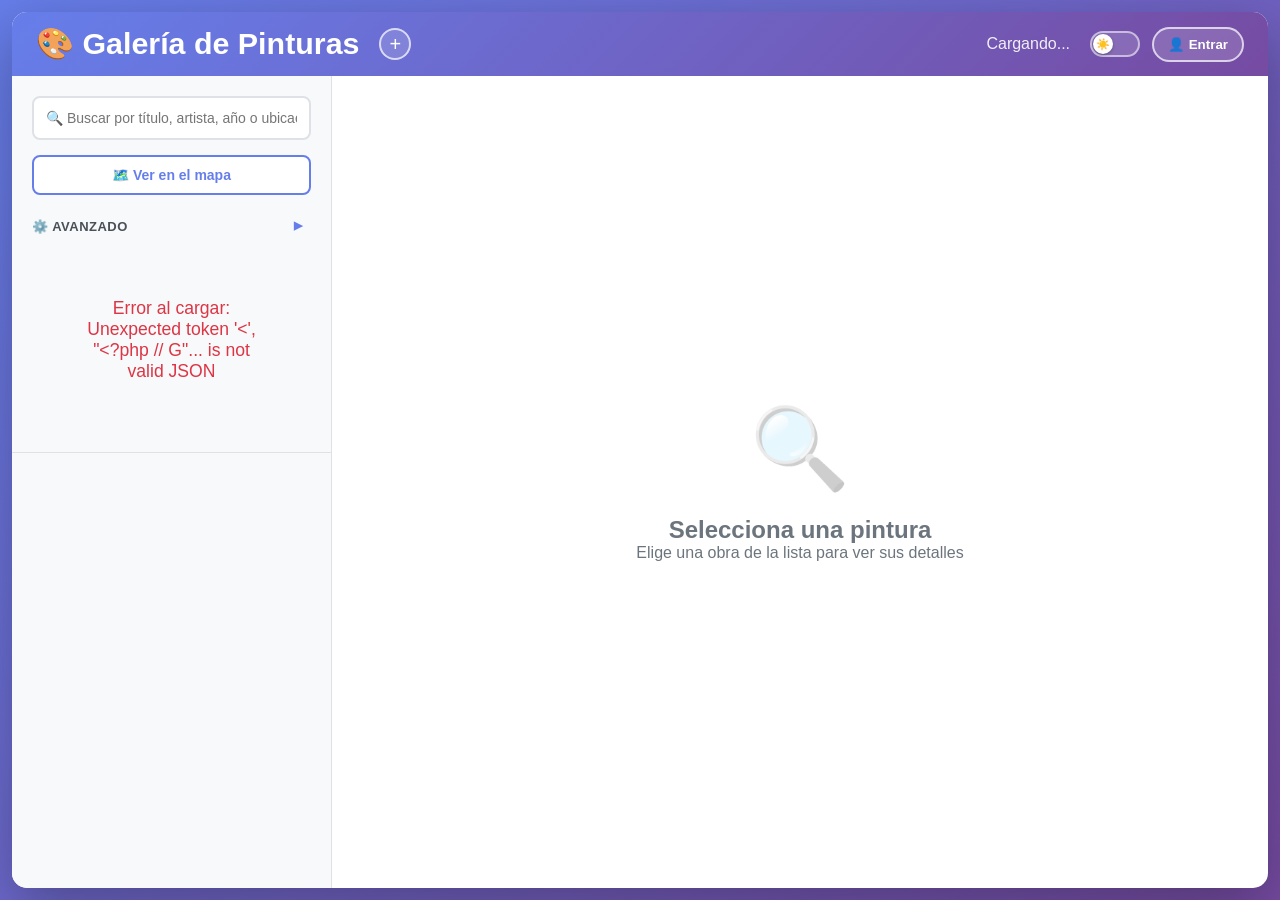
<file: index.html>
<!DOCTYPE html>
<html lang="es">
<head>
    <meta charset="UTF-8">
    <script src="js/theme-init.js"></script>
    <meta name="viewport" content="width=device-width, initial-scale=1.0">
    <title>Galería de Pinturas</title>
    <link rel="icon" href="data:image/svg+xml,<svg xmlns=%22http://www.w3.org/2000/svg%22 viewBox=%220 0 100 100%22><text y=%22.9em%22 font-size=%2290%22>🎨</text></svg>">
    <link rel="stylesheet" href="css/app.css">
</head>
<body>
    <div class="container">
        <header>
            <h1>🎨 Galería de Pinturas</h1>
            <div class="collection-bar">
                <button class="collection-add" id="collectionAdd" onclick="createCollection()" data-tip="Crear colección" aria-label="Crear colección">+</button>
                <select id="collectionSelect" class="collection-select" onchange="setActiveCollection(this.value)" aria-label="Colección" hidden></select>
                <button class="collection-manage" id="collectionManage" onclick="openCollectionModal('manage')" title="Renombrar, compartir o borrar la colección" aria-label="Gestionar colección" hidden>⚙️</button>
            </div>
            <div class="stats">
                <span id="totalCount">Cargando...</span>
            </div>
            <div class="header-actions">
                <button class="theme-toggle" id="themeToggle" onclick="toggleTheme()" title="Cambiar entre modo claro y oscuro" aria-label="Modo oscuro"></button>
                <div class="account-area" id="accountArea"></div>
            </div>
        </header>

        <div class="main-content">
            <aside class="sidebar">
                <div class="search-box">
                    <input type="text" id="searchInput" placeholder="🔍 Buscar por título, artista, año o ubicación...">
                    <button class="map-btn" onclick="openMap()">🗺️ Ver en el mapa</button>
                    

                    <div class="advanced-filters-header" onclick="toggleFilters()">
                        <span class="advanced-filters-title">⚙️ Avanzado</span>
                        <button class="collapse-btn collapsed">▼</button>
                    </div>
                    
                    <div class="advanced-filters collapsed" id="advancedFilters">
                        <div class="filter-group upload-only">
                            <label class="filter-label">⏳ Revisión</label>
                            <div class="orientation-filters">
                                <button class="orientation-btn active" data-review="all">Todas</button>
                                <button class="orientation-btn" data-review="pending">Pendientes</button>
                                <button class="orientation-btn" data-review="ready">Revisadas</button>
                            </div>
                        </div>

                        <div class="filter-group">
                            <label class="filter-label">🏛️ Época</label>
                            <select id="periodFilter" class="sort-select"><option value="all">Todas</option></select>
                        </div>

                        <div class="filter-group">
                            <label class="filter-label">🎭 Temática</label>
                            <select id="themeFilter" class="sort-select"><option value="all">Todas</option></select>
                        </div>

                        <div class="filter-group auth-only">
                            <label class="filter-label">❤️ Favoritos</label>
                            <div class="orientation-filters">
                                <button class="orientation-btn active" data-favorite="all">Todas</button>
                                <button class="orientation-btn" data-favorite="true">Sí</button>
                                <button class="orientation-btn" data-favorite="false">No</button>
                            </div>
                        </div>

                        <div class="filter-group auth-only">
                            <label class="filter-label">👁️ Visto en Vivo</label>
                            <div class="orientation-filters">
                                <button class="orientation-btn active" data-seen-live="all">Todas</button>
                                <button class="orientation-btn" data-seen-live="true">Sí</button>
                                <button class="orientation-btn" data-seen-live="false">No</button>
                            </div>
                        </div>
                        
                        <div class="filter-group">
                            <label class="filter-label">📅 Período</label>
                            <div class="year-range">
                                <input type="number" id="yearFrom" placeholder="Desde" min="1000" max="2100">
                                <span class="year-separator">-</span>
                                <input type="number" id="yearTo" placeholder="Hasta" min="1000" max="2100">
                            </div>
                        </div>
                        
                        <div class="filter-group">
                            <label class="filter-label">🔍 Orientación</label>
                            <div class="orientation-filters">
                                <button class="orientation-btn active" data-orientation="all">Todas</button>
                                <button class="orientation-btn" data-orientation="landscape">Horizontal</button>
                                <button class="orientation-btn" data-orientation="portrait">Vertical</button>
                            </div>
                        </div>
                        
                        <div class="filter-group">
                            <label class="filter-label">✔️ Confirmación</label>
                            <div class="orientation-filters">
                                <button class="orientation-btn active" data-confirmed="all">Todas</button>
                                <button class="orientation-btn" data-confirmed="true">Sí</button>
                                <button class="orientation-btn" data-confirmed="false">No</button>
                            </div>
                        </div>
                        
                        
                        <div class="filter-group">
                            <label class="filter-label">🔍 Confianza</label>
                            <div class="confidence-slider-container">
                                <div class="range-slider">
                                    <div class="range-slider-track" id="sliderTrack"></div>
                                    <input type="range" id="confidenceMin" min="0" max="100" value="0" step="1">
                                    <input type="range" id="confidenceMax" min="0" max="100" value="100" step="1">
                                </div>
                                <div class="confidence-values">
                                    <span id="confidenceMinValue">0%</span>
                                    <span id="confidenceMaxValue">100%</span>
                                </div>
                            </div>
                        </div>
                        <div class="filter-group">
                            <label class="filter-label">🔃 Ordenar por</label>
                            <select id="sortBy" class="sort-select">
                                <option value="none">Sin ordenar</option>
                                <option value="date-asc">Época (más antigua primero)</option>
                                <option value="date-desc">Época (más reciente primero)</option>
                                <option value="title-asc">Título (A-Z)</option>
                                <option value="title-desc">Título (Z-A)</option>
                                <option value="artist-asc">Artista (A-Z)</option>
                                <option value="artist-desc">Artista (Z-A)</option>
                                <option value="desc-yes">Con descripción primero</option>
                                <option value="desc-no">Sin descripción primero</option>
                                <option value="added-asc">Agregado (más antiguo primero)</option>
                                <option value="added-desc">Agregado (más reciente primero)</option>
                                <option value="updated-asc">Actualizado (más antiguo primero)</option>
                                <option value="updated-desc" selected>Actualizado (más reciente primero)</option>
                            </select>
                        
                        <button class="filter-reset" onclick="resetFilters()">🔍 Limpiar Filtros</button>
                    </div>
                </div>
                <ul class="painting-list" id="paintingList">
                    <li class="loading">Cargando pinturas...</li>
                </ul>
            </aside>

            <main class="detail-view" id="detailView">
                <button class="close-button" id="closeButton" onclick="closeDetail()">&times;</button>
                <div class="empty-state">
                    <div class="empty-state-icon">🔍</div>
                    <h2>Selecciona una pintura</h2>
                    <p>Elige una obra de la lista para ver sus detalles</p>
                </div>
            </main>
        </div>
    </div>

    <div class="viewer" id="viewer" role="dialog" aria-modal="true" aria-hidden="true" aria-label="Visor del cuadro">
        <div class="viewer-stage" id="viewerStage">
            <img id="viewerImage" alt="" draggable="false">
            <div class="viewer-peek" id="viewerPeekPrev" aria-hidden="true"><img alt="" draggable="false"><div class="viewer-peek-caption"></div></div>
            <div class="viewer-peek" id="viewerPeekNext" aria-hidden="true"><img alt="" draggable="false"><div class="viewer-peek-caption"></div></div>
            <div class="viewer-lens" id="viewerLens"></div>
            <div class="viewer-hint" id="viewerHint"></div>
            <button class="viewer-nav prev" onclick="viewerStep(-1)" aria-label="Anterior">&#8249;</button>
            <button class="viewer-nav next" onclick="viewerStep(1)" aria-label="Siguiente">&#8250;</button>
        </div>
        <aside class="viewer-panel" id="viewerPanel"></aside>
        <button class="viewer-close" onclick="closeViewer()" aria-label="Cerrar">&times;</button>
    </div>

    <div class="map-view" id="mapView" role="dialog" aria-modal="true" aria-labelledby="mapTitle">
        <div class="map-header">
            <div style="flex: 1;">
                <h2 id="mapTitle">🗺️ Mapa de la colección</h2>
                <div class="map-subtitle" id="mapSubtitle"></div>
            </div>
            <button class="map-close" onclick="closeMap()" aria-label="Cerrar mapa">&times;</button>
        </div>
        <div id="mapCanvas"></div>
        <div class="map-footer" id="mapFooter"></div>
    </div>

    <button class="fab-add" id="addButton" onclick="openUpload()" title="Añadir cuadros" aria-label="Añadir cuadros">+<span class="fab-badge" id="uploadBadge"></span></button>

    <div class="modal" id="uploadModal" role="dialog" aria-modal="true" aria-labelledby="uploadTitle">
        <div class="modal-card">
            <button class="modal-close" onclick="closeUpload()" aria-label="Cerrar">&times;</button>
            <h2 id="uploadTitle">➕ Añadir cuadros</h2>
            <div class="dropzone" id="dropzone" tabindex="0" role="button">
                <div class="dropzone-icon">🖼️</div>
                <strong>Arrastra aquí las imágenes</strong><br>
                o pulsa para seleccionarlas
            </div>
            <input type="file" id="fileInput" accept="image/*" multiple hidden>
            <ul class="upload-list" id="uploadList"></ul>
        </div>
    </div>

    <div class="modal" id="authModal" role="dialog" aria-modal="true" aria-labelledby="authTitle">
        <div class="modal-card" style="width: min(400px, 100%);">
            <button class="modal-close" onclick="closeAuth()" aria-label="Cerrar">&times;</button>
            <h2 id="authTitle"></h2>
            <form class="auth-form" id="authForm" autocomplete="on">
                <input type="text" id="authUsername" name="username" placeholder="Usuario" autocomplete="username" autocapitalize="none" spellcheck="false">
                <input type="password" id="authCurrentPassword" placeholder="Contraseña actual" autocomplete="current-password">
                <input type="password" id="authPassword" name="password" placeholder="Contraseña" autocomplete="current-password">
                <input type="password" id="authPassword2" placeholder="Repite la contraseña" autocomplete="new-password">
                <div class="auth-error" id="authError"></div>
                <button type="submit" id="authSubmit"></button>
                <div class="auth-switch" id="authSwitch"></div>
            </form>
        </div>
    </div>

    <div class="modal" id="editModal" role="dialog" aria-modal="true" aria-labelledby="editTitle">
        <div class="modal-card edit-card">
            <div class="edit-head">
                <button class="modal-close" onclick="closeEdit()" aria-label="Cerrar">&times;</button>
                <h2 id="editTitle">✏️ Editar cuadro</h2>
                <div class="edit-main-tabs" role="tablist">
                    <button type="button" class="edit-main-tab" data-pane="general" role="tab" onclick="showEditPane('general')"><span class="tab-icon">📝</span> General</button>
                    <button type="button" class="edit-main-tab" data-pane="image" role="tab" onclick="showEditPane('image')"><span class="tab-icon">🖼️</span> Imagen</button>
                    <button type="button" class="edit-main-tab" data-pane="description" role="tab" onclick="showEditPane('description')"><span class="tab-icon">📋</span> Descripción</button>
                    <button type="button" class="edit-main-tab" data-pane="advanced" role="tab" onclick="showEditPane('advanced')"><span class="tab-icon">⚙️</span> Avanzado</button>
                </div>
            </div>

            <form class="edit-body" id="editForm" novalidate>
                <div class="edit-pane auth-form" data-pane="general" role="tabpanel">
                    <label class="edit-field"><span>Título</span><input type="text" id="editFieldTitle" maxlength="300"></label>
                    <label class="edit-field"><span>Título original</span><input type="text" id="editFieldOriginalTitle" maxlength="300"></label>
                    <div class="edit-row">
                        <label class="edit-field"><span>Artista</span><input type="text" id="editFieldArtist" maxlength="200"></label>
                        <label class="edit-field"><span>Año</span><input type="text" id="editFieldYear" maxlength="20"></label>
                    </div>
                    <label class="edit-field"><span>Ubicación (museo, ciudad)</span><input type="text" id="editFieldLocation" maxlength="300" placeholder="p. ej. National Gallery of Armenia, Yerevan"></label>
                    <div id="editTags" class="edit-tags"></div>
                </div>

                <div class="edit-pane auth-form" data-pane="image" role="tabpanel" hidden>
                    <div class="edit-status" id="editImageCurrent"></div>
                    <div class="dropzone dropzone-compact" id="editImageDrop" tabindex="0" role="button" aria-label="Elegir la nueva imagen">
                        <strong>Arrastra aquí la nueva imagen</strong><br>
                        o pulsa para seleccionarla
                    </div>
                    <input type="file" id="editImageFile" accept="image/*" hidden>
                    <div class="edit-image-preview" id="editImagePreview"></div>
                    <div class="edit-status" id="editImageStatus"></div>
                </div>

                <div class="edit-pane" data-pane="description" role="tabpanel" hidden>
                    <div class="edit-tabs" role="tablist">
                        <button type="button" class="edit-tab" data-tab="versions" role="tab" onclick="showEditTab('versions')">📚 Versiones</button>
                        <button type="button" class="edit-tab" data-tab="own" role="tab" onclick="showEditTab('own')">📝 Escribir una nueva</button>
                        <button type="button" class="edit-tab" data-tab="ai" role="tab" onclick="showEditTab('ai')">🤖 Pedir a una IA</button>
                    </div>
                    <div class="edit-tab-panel" data-panel="versions">
                        <div class="edit-versions" id="editVersions">
                            <select id="editVersionSelect" onchange="showEditVersion()"></select>
                            <div class="edit-version" id="editVersionBox">
                                <div class="edit-version-head" id="editVersionHead"></div>
                                <textarea id="editVersionText" rows="10" maxlength="50000"></textarea>
                                <div class="edit-version-actions">
                                    <span class="edit-status" id="editVersionNote"></span>
                                    <button type="button" class="btn-small danger-outline" id="editVersionDelete" onclick="toggleDeleteVersion()">🗑️ Borrar versión</button>
                                </div>
                            </div>
                            <p class="edit-status" id="editVersionsEmpty">Este cuadro todavía no tiene descripciones.</p>
                        </div>
                    </div>
                    <div class="edit-tab-panel auth-form" data-panel="own" hidden>
                        <textarea id="editDescText" rows="10" maxlength="20000" placeholder="Se añadirá al guardar como versión más reciente; las anteriores se conservan."></textarea>
                    </div>
                    <div class="edit-tab-panel auth-form" data-panel="ai" hidden>
                        <select id="editAiProvider"></select>
                        <input type="text" id="editAiStyle" maxlength="200" placeholder="Estilo">
                        <input type="number" id="editAiLength" min="100" max="20000" step="50" placeholder="Longitud máxima (caracteres)">
                        <button type="button" class="btn-primary" id="editAiSubmit" onclick="requestAiDescription()">Generar descripción</button>
                        <div class="edit-status">La IA trabaja en segundo plano y añade la descripción en cuanto termina (no hace falta pulsar «Guardar»).</div>
                        <div class="edit-status" id="editAiStatus"></div>
                    </div>
                </div>

                <div class="edit-pane" data-pane="advanced" role="tabpanel" hidden>
                    <div class="auth-form">
                        <h3 class="edit-pane-title">Estado</h3>
                        <label class="edit-check"><input type="checkbox" id="editFieldPending"> ⏳ Pendiente de revisión (solo lo ven quienes pueden subir cuadros)</label>
                        <label class="edit-check"><input type="checkbox" id="editFieldConfirmed"> ✔️ Datos confirmados (el motor no volverá a renombrarlo ni a reidentificarlo)</label>
                    </div>
                    <div class="edit-section danger-zone">
                        <h3>⚠️ Eliminar cuadro</h3>
                        <p>Se quita de la colección junto con todas sus descripciones y las marcas de visto/favorito de todos los usuarios.
                           La imagen no se borra: se guarda en la papelera del servidor (<code>data/trash/</code>) durante 30 días por si hubiera que recuperarla.
                           Se elimina al momento, sin pulsar «Guardar».</p>
                        <label class="edit-field" style="margin-bottom: 10px;">
                            <span>Para confirmar, escribe el título del cuadro: <strong id="editDeleteExpected" style="text-transform: none; color: #b02a37;"></strong></span>
                            <input type="text" id="editDeleteConfirm" autocomplete="off" spellcheck="false" oninput="updateDeleteButton()">
                        </label>
                        <button type="button" class="danger-btn" id="editDeleteButton" disabled onclick="deletePainting()">🗑️ Eliminar cuadro</button>
                    </div>
                </div>
            </form>

            <div class="edit-foot">
                <div class="edit-foot-status">
                    <span class="auth-error" id="editError"></span>
                    <span class="edit-status" id="editPendingSummary"></span>
                </div>
                <button type="button" class="btn-ghost" onclick="closeEdit()">Cancelar</button>
                <button type="submit" form="editForm" id="editSubmit">💾 Guardar</button>
            </div>
        </div>
    </div>

    <div class="modal" id="usersModal" role="dialog" aria-modal="true" aria-labelledby="usersTitle">
        <div class="modal-card users-card">
            <button class="modal-close" onclick="closeUsers()" aria-label="Cerrar">&times;</button>
            <h2 id="usersTitle">👥 Usuarios</h2>
            <div class="users-stats" id="usersStats"></div>
            <input type="search" class="users-search" id="usersSearch" placeholder="🔍 Buscar usuario…" autocomplete="off">
            <div class="users-table-wrap">
                <table class="users-table">
                    <thead>
                        <tr>
                            <th>Usuario</th>
                            <th class="hide-mobile">Registro</th>
                            <th class="hide-mobile">Último acceso</th>
                            <th class="num" title="Cuadros vistos">👁️</th>
                            <th class="num" title="Favoritos">❤️</th>
                            <th class="num">Superusuario</th>
                        </tr>
                    </thead>
                    <tbody id="usersBody"></tbody>
                </table>
            </div>
            <div class="users-pager">
                <button id="usersPrev" onclick="changeUsersPage(-1)">‹ Anterior</button>
                <span id="usersPageInfo"></span>
                <button id="usersNext" onclick="changeUsersPage(1)">Siguiente ›</button>
            </div>
        </div>
    </div>

    <div class="modal" id="aiModal" role="dialog" aria-modal="true" aria-labelledby="aiTitle">
        <div class="modal-card" style="width: min(480px, 100%);">
            <button class="modal-close" onclick="closeAiSettings()" aria-label="Cerrar">&times;</button>
            <h2 id="aiTitle">🤖 IA de procesado</h2>
            <p class="edit-status" style="margin-bottom: 14px;">La IA que identifica los cuadros subidos (título, artista, año, ubicación, tags y descripción).
               También la usa «Reintentar con IA».</p>
            <form class="auth-form" id="aiForm">
                <label class="edit-check"><input type="radio" name="aiProvider" value="gemini"> ☁️ Gemini (Google)</label>
                <select id="aiGeminiModel"></select>
                <label class="edit-check"><input type="radio" name="aiProvider" value="ollama"> 🖥️ Ollama (tu servidor)</label>
                <select id="aiOllamaModel"></select>
                <div class="edit-status" id="aiOllamaInfo"></div>
                <label class="edit-field"><span>Estilo de las descripciones</span>
                    <input type="text" id="aiStyle" maxlength="200" placeholder="p. ej. engaging, funny and informative">
                </label>
                <label class="edit-field"><span>Longitud máxima (caracteres)</span>
                    <input type="number" id="aiMaxLength" min="100" max="20000" step="50">
                </label>
                <div class="auth-error" id="aiError"></div>
                <button type="submit" id="aiSubmit">Guardar</button>
            </form>
        </div>
    </div>

    <div class="modal" id="collectionModal" role="dialog" aria-modal="true" aria-labelledby="collectionModalTitle">
        <div class="modal-card" style="width: min(420px, 100%);">
            <button class="modal-close" onclick="closeCollectionModal()" aria-label="Cerrar">&times;</button>
            <h2 id="collectionModalTitle"></h2>
            <form class="auth-form" id="collectionForm">
                <input type="text" id="collectionName" maxlength="80" placeholder="Nombre de la colección" autocomplete="off" required>
                <div class="auth-error" id="collectionError"></div>
                <button type="submit" id="collectionSubmit"></button>
            </form>
            <div class="edit-section" id="collectionManageExtra">
                <button type="button" class="btn-small" onclick="copyCollectionLink()">🔗 Copiar enlace de solo lectura</button>
                <p class="edit-status" style="margin: 8px 0 14px;">Quien tenga el enlace podrá ver la colección, pero no modificarla.</p>
                <button type="button" class="danger-btn" id="collectionDelete" onclick="deleteCollection()">🗑️ Borrar colección</button>
            </div>
        </div>
    </div>

    <div class="collection-menu" id="collectionMenu" hidden></div>

    <div class="toast" id="toast" role="status" aria-live="polite"></div>

    <script src="js/app.js"></script>
</body>
</html>
</file>
<file: css/app.css>
* {
    margin: 0;
    padding: 0;
    box-sizing: border-box;
}

body {
    font-family: 'Segoe UI', Tahoma, Geneva, Verdana, sans-serif;
    background: linear-gradient(135deg, #667eea 0%, #764ba2 100%);
    min-height: 100vh;
    padding: 20px;
}

.container {
    max-width: 1400px;
    margin: 0 auto;
    background: white;
    border-radius: 15px;
    box-shadow: 0 20px 60px rgba(0, 0, 0, 0.3);
    overflow: hidden;
}

header {
    background: linear-gradient(135deg, #667eea 0%, #764ba2 100%);
    color: white;
    padding: 30px;
    text-align: center;
}

header h1 {
    font-size: 2.5em;
    margin-bottom: 10px;
}

.stats {
    font-size: 1.1em;
    opacity: 0.9;
}

.main-content {
    display: grid;
    grid-template-columns: 350px 1fr;
    min-height: 600px;
}

.sidebar {
    background: #f8f9fa;
    border-right: 1px solid #dee2e6;
    overflow-y: auto;
    max-height: calc(100vh - 200px);
}

.search-box {
    padding: 20px;
    border-bottom: 1px solid #dee2e6;
    position: sticky;
    top: 0;
    background: #f8f9fa;
    z-index: 10;
}

.search-box input[type="text"] {
    width: 100%;
    padding: 12px;
    border: 2px solid #dee2e6;
    border-radius: 8px;
    font-size: 14px;
    transition: border-color 0.3s;
    margin-bottom: 15px;
}

.search-box input[type="text"]:focus {
    outline: none;
    border-color: #667eea;
}

.advanced-filters-header {
    display: flex;
    justify-content: space-between;
    align-items: center;
    padding: 5px 0 8px 0;
    cursor: pointer;
    user-select: none;
}

.advanced-filters-title {
    font-weight: 600;
    color: #495057;
    font-size: 13px;
    text-transform: uppercase;
    letter-spacing: 0.5px;
}

.collapse-btn {
    background: none;
    border: none;
    cursor: pointer;
    font-size: 16px;
    color: #667eea;
    padding: 5px;
    transition: transform 0.3s;
}

.collapse-btn.collapsed {
    transform: rotate(-90deg);
}

.advanced-filters {
    transition: max-height 0.3s ease-out, opacity 0.3s ease-out;
    overflow: hidden;
    max-height: 2000px;
    opacity: 1;
}

.advanced-filters.collapsed {
    max-height: 0;
    opacity: 0;
}

.search-box input[type="number"] {
    padding: 8px;
    border: 2px solid #dee2e6;
    border-radius: 6px;
    font-size: 13px;
}

.search-box input[type="number"]:focus {
    outline: none;
    border-color: #667eea;
}

.filter-group {
    margin-top: 20px;
}

.filter-label {
    font-size: 12px;
    font-weight: 600;
    color: #495057;
    margin-bottom: 8px;
    display: block;
    text-transform: uppercase;
    letter-spacing: 0.5px;
    text-align: center;
}

.year-range {
    display: grid;
    grid-template-columns: 1fr auto 1fr;
    gap: 8px;
    align-items: center;
}

.year-range input {
    padding: 8px;
    border: 2px solid #dee2e6;
    border-radius: 6px;
    font-size: 13px;
    text-align: center;
}

.year-range input:focus {
    outline: none;
    border-color: #667eea;
}

.year-separator {
    color: #6c757d;
    font-weight: 600;
}

.orientation-filters {
    display: flex;
    gap: 8px;
}

.orientation-btn {
    flex: 1;
    padding: 8px;
    border: 2px solid #dee2e6;
    border-radius: 6px;
    background: white;
    cursor: pointer;
    font-size: 12px;
    font-weight: 600;
    transition: all 0.3s;
    text-align: center;
}

.orientation-btn:hover {
    border-color: #667eea;
}

.orientation-btn.active {
    background: #667eea;
    color: white;
    border-color: #667eea;
}

.sort-select {
    width: 100%;
    padding: 8px 10px;
    border: 1px solid #dee2e6;
    border-radius: 6px;
    font-size: 13px;
    background: white;
    cursor: pointer;
    transition: border-color 0.3s;
}

.sort-select:focus {
    outline: none;
    border-color: #667eea;
}

.confidence-slider-container {
    padding: 0px 0px;
}

.confidence-values {
    display: flex;
    justify-content: space-between;
    margin-top: 8px;
    font-size: 12px;
    color: #495057;
    font-weight: 600;
}

.range-slider {
    position: relative;
    height: 6px;
    background: #dee2e6;
    border-radius: 3px;
    margin: 0px 0;
}

.range-slider-track {
    position: absolute;
    height: 100%;
    background: linear-gradient(90deg, #667eea, #764ba2);
    border-radius: 3px;
}

.range-slider input[type="range"] {
    position: absolute;
    width: 100%;
    height: 6px;
    background: transparent;
    pointer-events: none;
    -webkit-appearance: none;
    top: 0;
}

.range-slider input[type="range"]::-webkit-slider-thumb {
    -webkit-appearance: none;
    pointer-events: auto;
    width: 18px;
    height: 18px;
    background: #667eea;
    border: 3px solid white;
    border-radius: 50%;
    cursor: pointer;
    box-shadow: 0 2px 6px rgba(0,0,0,0.2);
    transition: all 0.2s;
}

.range-slider input[type="range"]::-webkit-slider-thumb:hover {
    background: #764ba2;
    transform: scale(1.1);
}

.range-slider input[type="range"]::-moz-range-thumb {
    pointer-events: auto;
    width: 18px;
    height: 18px;
    background: #667eea;
    border: 3px solid white;
    border-radius: 50%;
    cursor: pointer;
    box-shadow: 0 2px 6px rgba(0,0,0,0.2);
    transition: all 0.2s;
}

.range-slider input[type="range"]::-moz-range-thumb:hover {
    background: #764ba2;
    transform: scale(1.1);
}

.filter-reset {
    margin-top: 10px;
    width: 100%;
    padding: 8px;
    border: none;
    border-radius: 6px;
    background: #6c757d;
    color: white;
    cursor: pointer;
    font-size: 12px;
    font-weight: 600;
    transition: background 0.3s;
}

.filter-reset:hover {
    background: #5a6268;
}

.painting-list {
    list-style: none;
}

.painting-item {
    padding: 15px 20px;
    border-bottom: 1px solid #e9ecef;
    cursor: pointer;
    transition: all 0.3s;
    position: relative;
}

.painting-item:hover {
    background: #e9ecef;
}

.painting-item.active {
    background: #667eea;
    color: white;
}

.painting-item.no-description::before {
    content: '📄';
    position: absolute;
    right: 15px;
    top: 50%;
    transform: translateY(-50%);
    font-size: 12px;
    opacity: 0.4;
}

.painting-item.active.no-description::before {
    opacity: 0.7;
}

.painting-item-title {
    font-weight: 600;
    font-size: 15px;
    margin-bottom: 3px;
}

.painting-item-artist {
    font-size: 13px;
    opacity: 0.7;
}

.painting-item-year {
    font-size: 12px;
    opacity: 0.6;
    margin-top: 2px;
}

.detail-view {
    padding: 40px;
    overflow-y: auto;
    max-height: calc(100vh - 200px);
}

.close-button {
    display: none;
    position: sticky;
    top: 15px;
    right: 15px;
    float: right;
    width: 40px;
    height: 40px;
    background: rgba(102, 126, 234, 0.95);
    border: none;
    border-radius: 50%;
    color: white;
    font-size: 24px;
    cursor: pointer;
    z-index: 10;
    box-shadow: 0 4px 12px rgba(0,0,0,0.3);
    transition: all 0.3s;
}

.close-button:hover {
    background: rgba(118, 75, 162, 0.95);
    transform: scale(1.1);
}

/* Show close button when painting is selected */
.detail-view.has-content .close-button {
    display: block;
}

.detail-view {
    position: relative;
}

.empty-state {
    display: flex;
    flex-direction: column;
    align-items: center;
    justify-content: center;
    height: 100%;
    color: #6c757d;
}

.empty-state-icon {
    font-size: 80px;
    margin-bottom: 20px;
    opacity: 0.3;
}

.painting-image {
    width: 100%;
    max-height: 600px;
    object-fit: contain;
    border-radius: 10px;
    box-shadow: 0 10px 30px rgba(0, 0, 0, 0.2);
    margin-bottom: 30px;
    background: #f8f9fa;
}

.painting-header {
    margin-bottom: 30px;
}

.painting-original-title {
    font-size: 14px;
    color: #6c757d;
    font-style: italic;
    margin-bottom: 5px;
}

.painting-title {
    font-size: 2.2em;
    font-weight: 700;
    color: #212529;
    margin-bottom: 10px;
}

.painting-meta {
    display: flex;
    flex-wrap: wrap;
    gap: 20px;
    font-size: 1.1em;
    color: #495057;
}

.painting-meta span {
    display: flex;
    align-items: center;
    gap: 8px;
}

.search-link {
    color: inherit;
    text-decoration: none;
    border-bottom: 1px dotted currentColor;
    transition: all 0.3s;
}

.search-link:hover {
    color: #667eea;
    border-bottom-style: solid;
}

.badge {
    display: inline-block;
    padding: 6px 12px;
    border-radius: 20px;
    font-size: 12px;
    font-weight: 600;
    margin-top: 10px;
}

.badge-confidence {
    background: #28a745;
    color: white;
}

.badge-confidence.medium {
    background: #ffc107;
    color: #212529;
}

.badge-confidence.low {
    background: #dc3545;
    color: white;
}

.badge-source {
    background: #667eea;
    color: white;
}

.badge-orientation {
    background: #78b4e9;
    color: white;
    font-size: 14px;
    font-weight: 500;
    color: #2a2f33;
    margin: 0;
}

.badge-confirmed {
    background: #17a2b8;
    color: white;
}

.painting-item.pending {
    border-left: 4px solid #f0ad4e;
}

.painting-item.pending .painting-item-title {
    font-style: italic;
}

.pending-banner {
    display: flex;
    flex-wrap: wrap;
    align-items: center;
    gap: 10px;
    padding: 12px 14px;
    margin-bottom: 16px;
    border-radius: 10px;
    background: #fff4e0;
    border: 1px solid #f5cf8e;
    color: #7a4d00;
    font-size: 14px;
}

.pending-banner > span {
    flex: 1;
    min-width: 220px;
}

.pending-banner .btn-small {
    white-space: nowrap;
}

.pending-status {
    flex-basis: 100%;
    font-size: 13px;
}

.edit-tabs {
    display: flex;
    flex-wrap: wrap;
    gap: 4px;
    border-bottom: 2px solid #e9ecef;
    margin-bottom: 14px;
}

.edit-tab {
    padding: 8px 12px;
    margin-bottom: -2px;
    border: none;
    border-bottom: 2px solid transparent;
    background: none;
    color: #6c757d;
    font-size: 14px;
    font-weight: 600;
    cursor: pointer;
}

.edit-tab.active {
    color: #667eea;
    border-bottom-color: #667eea;
}

.painting-meta-row {
    display: flex;
    align-items: center;
    flex-wrap: wrap;
    gap: 12px 20px;
}

.painting-tags {
    display: flex;
    flex-wrap: wrap;
    gap: 6px;
    margin-top: 24px;
}

.tag-chip {
    padding: 3px 10px;
    border-radius: 12px;
    font-size: 12px;
    font-weight: 600;
    line-height: 1.4;
}

.tag-format {
    background: #e9ecef;
    color: #495057;
}

.tag-period {
    background: #efe7fa;
    color: #5f3b8c;
}

.tag-theme {
    background: #e3f4e8;
    color: #2b6a3d;
}

.painting-badges {
    display: flex;
    flex-wrap: wrap;
    gap: 6px;
    margin-top: 10px;
}

.painting-badges .badge {
    margin-top: 0;
    padding: 3px 10px;
    font-size: 11px;
}

.mark-actions {
    margin-left: auto;
    display: flex;
    align-items: center;
    gap: 8px;
}

.icon-btn {
    position: relative;
    width: 42px;
    height: 42px;
    border-radius: 50%;
    border: 2px solid #dee2e6;
    background: white;
    font-size: 20px;
    line-height: 1;
    cursor: pointer;
    display: inline-flex;
    align-items: center;
    justify-content: center;
    transition: all 0.2s;
}

.icon-btn > span {
    filter: grayscale(1);
    opacity: 0.45;
    transition: all 0.2s;
}

/* The emoji colour reflects ONLY the real state (.on); hover must not fake it */
.icon-btn.on > span {
    filter: none;
    opacity: 1;
}

.icon-btn:focus {
    outline: none;
}

.icon-btn:focus-visible {
    outline: 3px solid rgba(102, 126, 234, 0.5);
    outline-offset: 2px;
}

/* Hover effects only for real mouse pointers: on touch screens :hover sticks after a tap */
@media (hover: hover) and (pointer: fine) {
    .icon-btn:hover {
        transform: scale(1.08);
        border-color: #667eea;
    }

    .icon-btn:not(.on):hover > span {
        opacity: 0.75;
    }
}

.icon-btn.seen.on {
    background: #e8f5e9;
    border-color: #4caf50;
}

.icon-btn.fav.on {
    background: #ffebee;
    border-color: #e53935;
}

.icon-btn.fav.on > span {
    animation: heartPop 0.3s ease;
}

@keyframes heartPop {
    50% { transform: scale(1.35); }
}

/* Tooltip */
.icon-btn[data-tip]::after {
    content: attr(data-tip);
    position: absolute;
    bottom: calc(100% + 8px);
    left: 50%;
    transform: translateX(-50%);
    background: #212529;
    color: white;
    font-size: 12px;
    font-weight: 600;
    white-space: nowrap;
    padding: 5px 10px;
    border-radius: 6px;
    pointer-events: none;
    opacity: 0;
    transition: opacity 0.15s;
    z-index: 20;
}

@media (hover: hover) and (pointer: fine) {
    .icon-btn[data-tip]:hover::after {
        opacity: 1;
    }
}

.icon-btn[data-tip]:focus-visible::after {
    opacity: 1;
}

body:not(.logged-in) .auth-only,
body:not(.is-admin) .admin-only,
body:not(.can-upload) .upload-only {
    display: none !important;
}

.modal-card.users-card {
    width: min(920px, 100%);
}

.users-stats {
    display: grid;
    grid-template-columns: repeat(3, 1fr);
    gap: 12px;
    margin-bottom: 16px;
}

.users-stat {
    padding: 14px;
    border-radius: 10px;
    background: #f3f4ff;
    border-left: 4px solid #667eea;
}

.users-stat strong {
    display: block;
    font-size: 1.8em;
    color: #343a40;
    line-height: 1.1;
}

.users-stat span {
    font-size: 12px;
    color: #6c757d;
    text-transform: uppercase;
    letter-spacing: 0.4px;
}

.users-search {
    width: 100%;
    padding: 10px 12px;
    margin-bottom: 12px;
    border: 2px solid #dee2e6;
    border-radius: 8px;
    font-size: 14px;
}

.users-search:focus {
    outline: none;
    border-color: #667eea;
}

.users-table-wrap {
    overflow-x: auto;
    border: 1px solid #e9ecef;
    border-radius: 10px;
}

.users-table {
    width: 100%;
    border-collapse: collapse;
    font-size: 14px;
}

.users-table th,
.users-table td {
    padding: 10px 12px;
    text-align: left;
    border-bottom: 1px solid #f1f3f5;
    white-space: nowrap;
}

.users-table th {
    background: #f8f9fa;
    font-size: 12px;
    color: #6c757d;
    text-transform: uppercase;
    letter-spacing: 0.4px;
}

.users-table td.num,
.users-table th.num {
    text-align: center;
}

.users-table tr:last-child td {
    border-bottom: none;
}

.users-table .muted {
    color: #adb5bd;
}

.users-badge {
    margin-left: 6px;
    padding: 2px 8px;
    border-radius: 10px;
    background: #764ba2;
    color: white;
    font-size: 11px;
    font-weight: 600;
}

/* Toggle switch */
.switch {
    position: relative;
    display: inline-block;
    width: 44px;
    height: 24px;
    vertical-align: middle;
}

.switch input {
    opacity: 0;
    width: 0;
    height: 0;
}

.switch span {
    position: absolute;
    inset: 0;
    border-radius: 12px;
    background: #ced4da;
    cursor: pointer;
    transition: background 0.2s;
}

.switch span::before {
    content: '';
    position: absolute;
    width: 18px;
    height: 18px;
    left: 3px;
    top: 3px;
    border-radius: 50%;
    background: white;
    box-shadow: 0 1px 3px rgba(0, 0, 0, 0.3);
    transition: transform 0.2s;
}

.switch input:checked + span {
    background: #28a745;
}

.switch input:checked + span::before {
    transform: translateX(20px);
}

.switch input:disabled + span {
    opacity: 0.6;
    cursor: not-allowed;
}

.switch input:focus-visible + span {
    outline: 3px solid rgba(102, 126, 234, 0.5);
    outline-offset: 2px;
}

.users-pager {
    display: flex;
    align-items: center;
    justify-content: space-between;
    gap: 12px;
    margin-top: 14px;
    font-size: 14px;
    color: #495057;
}

.users-pager button {
    padding: 8px 14px;
    border: 2px solid #667eea;
    border-radius: 8px;
    background: white;
    color: #667eea;
    font-weight: 600;
    cursor: pointer;
}

.users-pager button:disabled {
    border-color: #dee2e6;
    color: #adb5bd;
    cursor: default;
}

@media (max-width: 600px) {
    .users-stats {
        grid-template-columns: 1fr 1fr 1fr;
        gap: 6px;
    }

    .users-stat {
        padding: 8px;
    }

    .users-stat strong {
        font-size: 1.3em;
    }

    .users-stat span {
        font-size: 10px;
    }

    .users-table .hide-mobile {
        display: none;
    }
}

.edit-section {
    margin-top: 22px;
    padding-top: 18px;
    border-top: 1px solid #e9ecef;
}

.edit-section h3 {
    font-size: 1.05em;
    margin-bottom: 10px;
    color: #343a40;
}

.edit-field {
    display: grid;
    gap: 4px;
    min-width: 0;
}

.edit-field input {
    width: 100%;
    min-width: 0;
}

.edit-field > span {
    font-size: 12px;
    font-weight: 600;
    color: #6c757d;
    text-transform: uppercase;
    letter-spacing: 0.4px;
}

.edit-row {
    display: grid;
    grid-template-columns: 1fr 120px;
    gap: 12px;
}

.edit-check {
    display: flex;
    align-items: center;
    gap: 8px;
    font-size: 14px;
    cursor: pointer;
}

.edit-check input {
    width: 18px;
    height: 18px;
}

.auth-form textarea,
.auth-form select {
    padding: 12px;
    border: 2px solid #dee2e6;
    border-radius: 8px;
    font-size: 15px;
    font-family: inherit;
    resize: vertical;
    background: white;
}

.auth-form textarea:focus,
.auth-form select:focus {
    outline: none;
    border-color: #667eea;
}

.edit-versions {
    display: grid;
    gap: 14px;
}

.edit-version {
    padding: 12px;
    border: 1px solid #e9ecef;
    border-radius: 10px;
    background: #fbfbfd;
}

.edit-version-head {
    font-size: 12px;
    color: #6c757d;
    margin-bottom: 8px;
}

.edit-version-head strong {
    color: #343a40;
    font-size: 13px;
}

.edit-version-default {
    margin-left: 6px;
    padding: 1px 8px;
    border-radius: 10px;
    background: #e7f3ff;
    color: #495057;
    font-weight: 600;
}

.edit-version textarea {
    width: 100%;
    padding: 10px;
    border: 2px solid #dee2e6;
    border-radius: 8px;
    font-size: 14px;
    line-height: 1.5;
    font-family: inherit;
    resize: vertical;
}

.edit-version textarea:focus {
    outline: none;
    border-color: #667eea;
}

.edit-version-actions {
    display: flex;
    align-items: center;
    justify-content: flex-end;
    gap: 8px;
    margin-top: 8px;
}

.edit-version-actions .auth-error {
    flex: 1;
    min-height: 0;
}

.btn-small {
    padding: 8px 14px;
    border: none;
    border-radius: 8px;
    font-size: 13px;
    font-weight: 600;
    cursor: pointer;
    background: linear-gradient(135deg, #667eea 0%, #764ba2 100%);
    color: white;
}

.btn-small:disabled {
    opacity: 0.45;
    cursor: default;
}

.btn-small.danger-outline {
    background: white;
    color: #dc3545;
    border: 2px solid #dc3545;
}

.danger-zone {
    border-top-color: #f5c2c7;
}

.danger-zone h3 {
    color: #b02a37;
}

.danger-zone p {
    font-size: 13px;
    color: #6c757d;
    margin-bottom: 12px;
}

.danger-btn {
    width: 100%;
    padding: 12px;
    border: 2px solid #dc3545;
    border-radius: 8px;
    background: white;
    color: #dc3545;
    font-size: 15px;
    font-weight: 700;
    cursor: pointer;
    transition: all 0.2s;
}

.danger-btn:disabled {
    border-color: #f1aeb5;
    color: #f1aeb5;
    cursor: not-allowed;
}

#editDeleteConfirm {
    padding: 12px;
    border: 2px solid #f1aeb5;
    border-radius: 8px;
    font-size: 15px;
}

#editDeleteConfirm:focus {
    outline: none;
    border-color: #dc3545;
}

.edit-tags {
    display: grid;
    gap: 12px;
}

.edit-chips {
    display: flex;
    flex-wrap: wrap;
    align-items: center;
    gap: 6px;
}

.edit-chip {
    padding: 4px 11px;
    border: 1.5px solid #ced4da;
    border-radius: 14px;
    background: white;
    color: #495057;
    font-size: 13px;
    cursor: pointer;
    transition: all 0.15s;
}

.edit-chip:disabled {
    opacity: 0.35;
    cursor: not-allowed;
}

.edit-chip.periods.selected {
    background: #efe7fa;
    border-color: #8a63c4;
    color: #5f3b8c;
    font-weight: 600;
}

.edit-chip.themes.selected {
    background: #e3f4e8;
    border-color: #4c9a62;
    color: #2b6a3d;
    font-weight: 600;
}

.edit-tags-hint.warn {
    color: #b26a00;
}

.edit-image-preview {
    display: flex;
    align-items: center;
    gap: 12px;
    font-size: 13px;
    color: #495057;
}

.edit-image-preview img {
    width: 72px;
    height: 72px;
    object-fit: cover;
    border-radius: 6px;
    background: #dee2e6;
}

#editVersionSelect {
    width: 100%;
    padding: 10px;
    border: 2px solid #dee2e6;
    border-radius: 8px;
    font-size: 14px;
    background: white;
}

#editVersionSelect:focus {
    outline: none;
    border-color: #667eea;
}

.danger-btn:hover:not(:disabled) {
    background: #dc3545;
    color: white;
}

.edit-status {
    font-size: 13px;
    color: #6c757d;
    overflow-wrap: anywhere;
}

.edit-status.error {
    color: #dc3545;
}

.edit-status pre {
    white-space: pre-wrap;
    max-height: 160px;
    overflow: auto;
    background: #212529;
    color: #f8f9fa;
    padding: 8px;
    border-radius: 6px;
    margin-top: 6px;
    font-size: 12px;
}

.fav-mark {
    font-size: 11px;
    margin-left: 4px;
    vertical-align: 1px;
}

.painting-item.seen-live {
    background: #e8f5e9;
}

.painting-item.seen-live:hover {
    background: #c8e6c9;
}

.painting-item.seen-live.active {
    background: #4caf50;
}

/* ---------- Account ---------- */
header {
    position: relative;
    z-index: 30; /* header tooltips/dropdowns above the detail panel, below map and modals */
}

.collection-bar {
    display: flex;
    align-items: center;
    justify-content: center;
    gap: 8px;
    margin: 8px 0;
}

.collection-add {
    position: relative;
    width: 32px;
    height: 32px;
    border-radius: 50%;
    flex-shrink: 0;
    border: 2px solid rgba(255, 255, 255, 0.7);
    background: rgba(255, 255, 255, 0.15);
    color: white;
    font-size: 20px;
    line-height: 1;
    cursor: pointer;
    transition: all 0.2s;
}

.collection-add:hover {
    background: rgba(255, 255, 255, 0.3);
    transform: scale(1.08);
}

.collection-add[data-tip]::after {
    content: attr(data-tip);
    position: absolute;
    top: calc(100% + 8px);
    left: 50%;
    transform: translateX(-50%);
    padding: 5px 10px;
    border-radius: 6px;
    background: #212529;
    color: white;
    font-size: 12px;
    font-weight: 600;
    white-space: nowrap;
    pointer-events: none;
    opacity: 0;
    transition: opacity 0.15s;
    z-index: 60;
}

.collection-add:hover::after,
.collection-add:focus-visible::after {
    opacity: 1;
}

.collection-select {
    max-width: 260px;
    padding: 6px 10px;
    border: 2px solid rgba(255, 255, 255, 0.55);
    border-radius: 16px;
    background: rgba(255, 255, 255, 0.15);
    color: white;
    font-size: 14px;
    font-weight: 600;
    cursor: pointer;
}

.collection-select option {
    color: #212529;
    background: white;
}

.collection-manage {
    border: none;
    background: none;
    font-size: 18px;
    cursor: pointer;
    opacity: 0.85;
}

.collection-manage:hover {
    opacity: 1;
}

.collection-menu {
    position: fixed;
    z-index: 2600;
    min-width: 240px;
    max-width: 320px;
    max-height: 340px;
    overflow-y: auto;
    padding: 8px 0;
    border-radius: 10px;
    background: white;
    box-shadow: 0 10px 30px rgba(0, 0, 0, 0.25);
    font-size: 14px;
    color: #212529;
}

.collection-menu-title {
    padding: 4px 14px 8px;
    font-size: 12px;
    font-weight: 700;
    color: #6c757d;
    text-transform: uppercase;
    letter-spacing: 0.4px;
}

.collection-menu label,
.collection-menu button {
    display: flex;
    align-items: center;
    gap: 10px;
    width: 100%;
    padding: 8px 14px;
    border: none;
    background: none;
    font: inherit;
    color: inherit;
    text-align: left;
    cursor: pointer;
}

.collection-menu label:hover,
.collection-menu button:hover {
    background: #f1f3f5;
}

.collection-menu input {
    width: 16px;
    height: 16px;
}

.collection-menu .collection-menu-new {
    border-top: 1px solid #e9ecef;
    margin-top: 4px;
    color: #667eea;
    font-weight: 600;
}

.icon-btn.coll.on {
    background: #fff6e0;
    border-color: #f0ad4e;
}

#collectionForm[hidden],
#collectionDelete[hidden] {
    display: none;
}

#collectionForm[hidden] + .edit-section {
    margin-top: 0;
    padding-top: 0;
    border-top: none;
}

html.dark .collection-menu { background: #23262e; color: #e1e3e8; }
html.dark .collection-menu label:hover, html.dark .collection-menu button:hover { background: #2f333d; }
html.dark .collection-menu .collection-menu-new { border-top-color: #2f333d; }
html.dark .icon-btn.coll.on { background: #3a2f1a; border-color: #f0ad4e; }

.header-actions {
    position: absolute;
    top: 16px;
    right: 20px;
    display: flex;
    align-items: center;
    gap: 12px;
}

.account-area {
    display: flex;
    align-items: center;
    gap: 8px;
    font-size: 14px;
}

.account-btn {
    padding: 8px 14px;
    border: 2px solid rgba(255, 255, 255, 0.7);
    border-radius: 20px;
    background: rgba(255, 255, 255, 0.15);
    color: white;
    font-weight: 600;
    cursor: pointer;
    transition: background 0.2s;
}

.account-btn:hover {
    background: rgba(255, 255, 255, 0.3);
}

.account-menu {
    position: relative;
}

.account-dropdown {
    position: absolute;
    right: 0;
    top: calc(100% + 6px);
    min-width: 200px;
    background: white;
    border-radius: 10px;
    box-shadow: 0 10px 30px rgba(0, 0, 0, 0.25);
    overflow: hidden;
    display: none;
    z-index: 50;
    text-align: left;
}

.account-dropdown.open {
    display: block;
}

.account-dropdown button {
    display: block;
    width: 100%;
    padding: 12px 16px;
    border: none;
    background: none;
    text-align: left;
    font-size: 14px;
    color: #212529;
    cursor: pointer;
}

.account-dropdown button:hover {
    background: #f1f3f5;
}

.account-dropdown .account-info {
    padding: 12px 16px;
    font-size: 12px;
    color: #6c757d;
    border-bottom: 1px solid #e9ecef;
}

.auth-form {
    display: grid;
    gap: 12px;
}

.auth-form input {
    padding: 12px;
    border: 2px solid #dee2e6;
    border-radius: 8px;
    font-size: 15px;
}

.auth-form input:focus {
    outline: none;
    border-color: #667eea;
}

.auth-form button[type="submit"] {
    padding: 12px;
    border: none;
    border-radius: 8px;
    background: linear-gradient(135deg, #667eea 0%, #764ba2 100%);
    color: white;
    font-size: 15px;
    font-weight: 600;
    cursor: pointer;
}

.auth-form button[disabled] {
    opacity: 0.6;
    cursor: wait;
}

.auth-error {
    color: #dc3545;
    font-size: 13px;
    min-height: 1em;
}

.auth-switch {
    font-size: 14px;
    color: #6c757d;
    text-align: center;
}

.auth-switch a {
    color: #667eea;
    cursor: pointer;
    font-weight: 600;
}

.toast {
    position: fixed;
    left: 50%;
    bottom: 30px;
    transform: translate(-50%, 20px);
    background: #212529;
    color: white;
    padding: 12px 20px;
    border-radius: 25px;
    font-size: 14px;
    font-weight: 600;
    box-shadow: 0 8px 24px rgba(0, 0, 0, 0.3);
    opacity: 0;
    pointer-events: none;
    transition: all 0.25s;
    z-index: 4000;
    max-width: calc(100% - 40px);
    text-align: center;
}

.toast.show {
    opacity: 1;
    transform: translate(-50%, 0);
}

@media (max-width: 768px) {
    header {
        padding-top: 64px;
    }

    .header-actions {
        top: 12px;
        right: 12px;
    }
}

.info-section {
    margin-top: 30px;
    padding: 20px;
    background: #f8f9fa;
    border-radius: 10px;
}

.info-section h3 {
    font-size: 1.3em;
    margin-bottom: 15px;
    color: #495057;
}

.info-grid {
    display: grid;
    grid-template-columns: repeat(auto-fit, minmax(200px, 1fr));
    gap: 15px;
    margin-top: 15px;
}

.info-item {
    padding: 12px;
    background: white;
    border-radius: 8px;
    border-left: 4px solid #667eea;
}

.info-label {
    font-size: 12px;
    color: #6c757d;
    text-transform: uppercase;
    letter-spacing: 0.5px;
    margin-bottom: 5px;
}

.info-value {
    font-size: 15px;
    font-weight: 600;
    color: #212529;
}

.description-section {
    margin-top: 30px;
}

.description-section h3 {
    font-size: 1.5em;
    margin-bottom: 20px;
    color: #212529;
}

.description-selector {
    margin-bottom: 20px;
    padding: 15px;
    background: #e7f3ff;
    border-radius: 8px;
    border-left: 4px solid #667eea;
}

.description-selector label {
    display: block;
    font-weight: 600;
    margin-bottom: 8px;
    color: #495057;
}

.description-selector select {
    width: 100%;
    padding: 10px;
    border: 2px solid #667eea;
    border-radius: 6px;
    font-size: 14px;
    background: white;
    cursor: pointer;
}

.description-selector select:focus {
    outline: none;
    border-color: #764ba2;
}

.description-text {
    font-size: 16px;
    line-height: 1.8;
    color: #495057;
    text-align: justify;
    white-space: pre-wrap;
}

.description-history {
    margin-top: 15px;
    padding: 15px;
    background: #f8f9fa;
    border-left: 4px solid #6c757d;
    border-radius: 5px;
    font-size: 13px;
    color: #495057;
}

.loading {
    text-align: center;
    padding: 50px;
    font-size: 1.2em;
    color: #6c757d;
}

.error {
    text-align: center;
    padding: 50px;
    color: #dc3545;
    font-size: 1.1em;
}

@media (max-width: 768px) {
    .main-content {
        grid-template-columns: 1fr;
    }

    .sidebar {
        max-height: 100vh;
        border-right: none;
        border-bottom: 1px solid #dee2e6;
    }

    .detail-view {
        display: none !important;
    }

    .painting-title {
        font-size: 1.5em;
    }
}

/* ---------- Clickable image in the detail pane ---------- */
.painting-figure {
    position: relative;
    cursor: zoom-in;
    margin-bottom: 30px;
}

.painting-figure .painting-image {
    margin-bottom: 0;
    display: block;
}

.painting-figure-hint {
    position: absolute;
    right: 12px;
    bottom: 12px;
    background: rgba(0, 0, 0, 0.6);
    color: white;
    padding: 6px 12px;
    border-radius: 20px;
    font-size: 13px;
    opacity: 0;
    transition: opacity 0.2s;
    pointer-events: none;
}

.painting-figure:hover .painting-figure-hint {
    opacity: 1;
}

/* ---------- Full-screen viewer ---------- */
body.viewer-open {
    overflow: hidden;
}

.viewer {
    position: fixed;
    inset: 0;
    z-index: 2000;
    display: none;
    grid-template-columns: minmax(0, 1fr) 420px;
    grid-template-rows: 100%;
    background: #0f0f14;
}

.viewer.open {
    display: grid;
    animation: viewerIn 0.2s ease-out;
}

@keyframes viewerIn {
    from { opacity: 0; }
    to { opacity: 1; }
}

.viewer-stage {
    position: relative;
    overflow: hidden;
    display: flex;
    align-items: center;
    justify-content: center;
    padding: 24px;
    min-height: 0;
    touch-action: none;
    user-select: none;
    -webkit-user-select: none;
}

.viewer-stage img {
    max-width: 100%;
    max-height: 100%;
    object-fit: contain;
    transform-origin: center center;
    box-shadow: 0 10px 40px rgba(0, 0, 0, 0.6);
    -webkit-user-drag: none;
    will-change: transform;
}

.viewer-stage img.animating {
    transition: transform 0.25s ease;
}

/* Neighbour painting that slides in while swiping (touch) */
.viewer-peek {
    position: absolute;
    inset: 0;
    z-index: 1;
    display: flex;
    align-items: center;
    justify-content: center;
    padding: 24px;
    pointer-events: none;
    visibility: hidden;
}

.viewer-peek img {
    max-width: 100%;
    max-height: 100%;
    object-fit: contain;
}

.viewer-peek-caption {
    position: absolute;
    bottom: 16px;
    left: 50%;
    transform: translateX(-50%);
    max-width: 90%;
    padding: 6px 14px;
    border-radius: 16px;
    background: rgba(0, 0, 0, 0.7);
    color: white;
    font-size: 13px;
    font-weight: 600;
    white-space: nowrap;
    overflow: hidden;
    text-overflow: ellipsis;
}

.viewer-stage .swipe-anim {
    transition: transform 0.25s ease-out;
}

.viewer-stage.zooming {
    cursor: none;
}

.viewer-lens {
    position: absolute;
    width: 280px;
    height: 280px;
    border-radius: 50%;
    border: 3px solid rgba(255, 255, 255, 0.9);
    box-shadow: 0 8px 30px rgba(0, 0, 0, 0.5);
    background-color: #000;
    background-repeat: no-repeat;
    pointer-events: none;
    display: none;
    z-index: 2;
}

.viewer-hint {
    position: absolute;
    bottom: 16px;
    left: 50%;
    transform: translateX(-50%);
    background: rgba(0, 0, 0, 0.65);
    color: white;
    padding: 8px 14px;
    border-radius: 20px;
    font-size: 13px;
    white-space: nowrap;
    pointer-events: none;
    opacity: 0;
    transition: opacity 0.4s;
    z-index: 3;
}

.viewer-hint.show {
    opacity: 1;
}

.viewer-nav {
    position: absolute;
    top: 50%;
    transform: translateY(-50%);
    z-index: 3;
    width: 48px;
    height: 48px;
    border-radius: 50%;
    border: none;
    background: rgba(255, 255, 255, 0.15);
    color: white;
    font-size: 30px;
    line-height: 1;
    cursor: pointer;
    transition: background 0.2s;
}

.viewer-nav:hover {
    background: rgba(255, 255, 255, 0.35);
}

.viewer-nav.prev { left: 12px; }
.viewer-nav.next { right: 12px; }

.viewer-panel {
    background: white;
    overflow-y: auto;
    padding: 30px 28px 40px;
    min-height: 0;
    overscroll-behavior: contain;
}

.viewer-panel .painting-title {
    font-size: 1.7em;
    padding-right: 40px;
}

.viewer-panel .painting-meta {
    flex-direction: column;
    gap: 6px;
    font-size: 1em;
}

.viewer-panel .painting-meta span {
    display: block;
}

.viewer-panel .mark-actions {
    margin-left: 0;
}

.viewer-panel .description-section {
    margin-top: 20px;
}

.viewer-close {
    position: absolute;
    top: 14px;
    right: 14px;
    z-index: 5;
    width: 44px;
    height: 44px;
    border-radius: 50%;
    border: none;
    background: rgba(0, 0, 0, 0.6);
    color: white;
    font-size: 28px;
    line-height: 1;
    cursor: pointer;
    box-shadow: 0 4px 12px rgba(0, 0, 0, 0.3);
}

.viewer-close:hover {
    background: rgba(118, 75, 162, 0.95);
}

@media (hover: none) {
    .viewer-nav {
        display: none;
    }
}

/* Phones/tablets in portrait: painting on top, description in the bottom 35% */
@media (orientation: portrait) and (max-width: 1024px) {
    .viewer {
        grid-template-columns: 100%;
        grid-template-rows: 65% 35%;
    }

    .viewer-stage {
        padding: 0;
    }

    .viewer-stage img {
        box-shadow: none;
    }

    .viewer-peek {
        padding: 0;
    }

    .viewer-panel {
        padding: 16px 18px 28px;
        border-radius: 16px 16px 0 0;
        box-shadow: 0 -6px 20px rgba(0, 0, 0, 0.4);
    }

    .viewer-panel .painting-title {
        font-size: 1.3em;
        padding-right: 0;
    }

    .viewer-panel .description-text {
        font-size: 15px;
        line-height: 1.6;
        text-align: left;
    }
}

/* Phones in landscape: painting left, description right */
@media (orientation: landscape) and (max-height: 500px) {
    .viewer {
        grid-template-columns: 60% 40%;
    }

    .viewer-stage {
        padding: 0;
    }

    .viewer-panel {
        padding: 14px 16px 24px;
    }

    .viewer-panel .painting-title {
        font-size: 1.2em;
    }
}

/* ---------- Map ---------- */
.map-btn {
    width: 100%;
    padding: 10px;
    margin-bottom: 12px;
    border: 2px solid #667eea;
    border-radius: 8px;
    background: white;
    color: #667eea;
    font-size: 14px;
    font-weight: 600;
    cursor: pointer;
    transition: all 0.2s;
}

.map-btn:hover {
    background: #667eea;
    color: white;
}

.map-view {
    position: fixed;
    inset: 0;
    z-index: 1800;
    display: none;
    flex-direction: column;
    background: white;
}

.map-view.open {
    display: flex;
}

.map-header {
    display: flex;
    align-items: center;
    gap: 12px;
    padding: 12px 16px;
    background: linear-gradient(135deg, #667eea 0%, #764ba2 100%);
    color: white;
}

.map-header h2 {
    font-size: 1.2em;
    flex: 1;
}

.map-header .map-subtitle {
    font-size: 13px;
    opacity: 0.85;
}

.map-close {
    width: 40px;
    height: 40px;
    border-radius: 50%;
    border: none;
    background: rgba(255, 255, 255, 0.2);
    color: white;
    font-size: 26px;
    line-height: 1;
    cursor: pointer;
}

.map-close:hover {
    background: rgba(255, 255, 255, 0.35);
}

#mapCanvas {
    flex: 1;
    min-height: 0;
    background: #e9ecef;
}

.map-footer {
    padding: 12px 16px;
    border-top: 1px solid #dee2e6;
    background: #f8f9fa;
    font-size: 14px;
    color: #495057;
    max-height: 35vh;
    overflow-y: auto;
}

.map-footer summary {
    cursor: pointer;
    font-weight: 600;
}

.map-footer ul {
    list-style: none;
    margin-top: 8px;
    columns: 2 260px;
}

.map-footer li {
    padding: 3px 0;
    break-inside: avoid;
}

.map-footer a {
    color: #667eea;
    cursor: pointer;
}

.map-footer .map-footer-reason {
    color: #adb5bd;
    font-size: 12px;
}

.map-marker {
    width: 34px;
    height: 34px;
    border-radius: 50% 50% 50% 0;
    transform: rotate(-45deg);
    background: linear-gradient(135deg, #667eea 0%, #764ba2 100%);
    border: 2px solid white;
    box-shadow: 0 3px 10px rgba(0, 0, 0, 0.35);
    display: flex;
    align-items: center;
    justify-content: center;
}

.map-marker span {
    transform: rotate(45deg);
    color: white;
    font-weight: 700;
    font-size: 13px;
}

.map-cluster {
    width: 42px;
    height: 42px;
    border-radius: 50%;
    background: rgba(118, 75, 162, 0.9);
    border: 3px solid rgba(255, 255, 255, 0.9);
    box-shadow: 0 0 0 6px rgba(102, 126, 234, 0.35), 0 3px 10px rgba(0, 0, 0, 0.3);
    color: white;
    font-weight: 700;
    display: flex;
    align-items: center;
    justify-content: center;
}

.map-popup-title {
    font-weight: 700;
    font-size: 14px;
    margin-bottom: 2px;
}

.map-popup-place {
    font-size: 11px;
    color: #6c757d;
    margin-bottom: 8px;
}

.map-popup-list {
    max-height: 260px;
    overflow-y: auto;
    display: grid;
    gap: 6px;
}

.map-popup-item {
    display: grid;
    grid-template-columns: 44px 1fr;
    gap: 8px;
    align-items: center;
    padding: 4px;
    border-radius: 6px;
    cursor: pointer;
    border: none;
    background: none;
    text-align: left;
    font: inherit;
}

.map-popup-item:hover {
    background: #f1f3f5;
}

.map-popup-item.seen-live {
    background: #e8f5e9;
}

.map-popup-item img {
    width: 44px;
    height: 44px;
    object-fit: cover;
    border-radius: 4px;
    background: #dee2e6;
}

.map-popup-item small {
    display: block;
    color: #6c757d;
}

/* ---------- Add paintings ---------- */
.fab-add {
    position: fixed;
    right: 24px;
    bottom: 24px;
    width: 60px;
    height: 60px;
    border-radius: 50%;
    border: none;
    background: linear-gradient(135deg, #667eea 0%, #764ba2 100%);
    color: white;
    font-size: 34px;
    line-height: 1;
    cursor: pointer;
    z-index: 900;
    box-shadow: 0 8px 24px rgba(102, 126, 234, 0.55);
    transition: transform 0.2s;
}

.fab-add:hover {
    transform: scale(1.08);
}

.fab-badge {
    position: absolute;
    top: -4px;
    right: -4px;
    min-width: 22px;
    height: 22px;
    padding: 0 6px;
    border-radius: 11px;
    background: #ff9800;
    font-size: 12px;
    font-weight: 700;
    display: none;
    align-items: center;
    justify-content: center;
}

.fab-badge.show {
    display: flex;
}

body.viewer-open .fab-add,
body:not(.can-upload) .fab-add {
    display: none;
}

.modal {
    position: fixed;
    inset: 0;
    z-index: 2500;
    background: rgba(20, 20, 30, 0.6);
    display: none;
    align-items: center;
    justify-content: center;
    padding: 20px;
}

.modal.open {
    display: flex;
}

.modal-card {
    position: relative;
    background: white;
    border-radius: 15px;
    width: min(560px, 100%);
    max-height: 90vh;
    overflow-y: auto;
    padding: 24px;
    box-shadow: 0 20px 60px rgba(0, 0, 0, 0.35);
}

.modal-card h2 {
    margin-bottom: 16px;
    color: #212529;
}

.modal-close {
    position: absolute;
    top: 14px;
    right: 14px;
    width: 36px;
    height: 36px;
    border-radius: 50%;
    border: none;
    background: #f1f3f5;
    font-size: 22px;
    cursor: pointer;
}

.dropzone {
    border: 3px dashed #c5cbe9;
    border-radius: 12px;
    padding: 36px 20px;
    text-align: center;
    color: #6c757d;
    cursor: pointer;
    transition: all 0.2s;
}

.dropzone:hover,
.dropzone:focus,
.dropzone.over {
    border-color: #667eea;
    background: #f3f4ff;
    color: #495057;
    outline: none;
}

.dropzone-icon {
    font-size: 48px;
    margin-bottom: 8px;
}

.dropzone-compact {
    padding: 18px 16px;
    border-width: 2px;
    font-size: 14px;
}

.upload-list {
    list-style: none;
    margin-top: 16px;
    display: grid;
    gap: 10px;
}

.upload-item {
    display: grid;
    grid-template-columns: 56px minmax(0, 1fr) auto;
    gap: 12px;
    align-items: center;
    padding: 10px;
    border-radius: 10px;
    background: #f8f9fa;
}

.upload-item > img {
    width: 56px;
    height: 56px;
    object-fit: cover;
    border-radius: 6px;
    background: #dee2e6;
}

.upload-name {
    font-weight: 600;
    font-size: 14px;
    overflow: hidden;
    text-overflow: ellipsis;
    white-space: nowrap;
}

.upload-status {
    font-size: 12px;
    color: #6c757d;
    overflow-wrap: anywhere;
    display: -webkit-box;
    -webkit-line-clamp: 2;
    -webkit-box-orient: vertical;
    overflow: hidden;
}

.upload-item.error .upload-status {
    color: #dc3545;
}

.upload-progress {
    height: 4px;
    background: #e9ecef;
    border-radius: 2px;
    margin-top: 6px;
    overflow: hidden;
}

.upload-progress > div {
    height: 100%;
    width: 0;
    background: linear-gradient(90deg, #667eea, #764ba2);
    transition: width 0.3s;
}

.upload-item.done .upload-progress > div { background: #28a745; }
.upload-item.error .upload-progress > div { background: #dc3545; }

.upload-item details {
    grid-column: 1 / -1;
    font-size: 12px;
}

.upload-item pre {
    white-space: pre-wrap;
    max-height: 200px;
    overflow: auto;
    background: #212529;
    color: #f8f9fa;
    padding: 8px;
    border-radius: 6px;
    margin-top: 6px;
}

.upload-view-btn {
    padding: 8px 12px;
    border: none;
    border-radius: 8px;
    background: #28a745;
    color: white;
    font-weight: 600;
    cursor: pointer;
}

body.dragging-files::after {
    content: 'Suelta las imágenes para añadirlas a la colección';
    position: fixed;
    inset: 12px;
    z-index: 3000;
    display: flex;
    align-items: center;
    justify-content: center;
    padding: 20px;
    text-align: center;
    border: 4px dashed white;
    border-radius: 20px;
    background: rgba(102, 126, 234, 0.85);
    color: white;
    font-size: 1.6em;
    font-weight: 600;
    pointer-events: none;
}

/* ======================= Desktop: wide layout, detail = image | info column ======================= */
@media (min-width: 769px) {
    body {
        padding: 12px;
        height: 100vh;
        overflow: hidden;
    }

    .container {
        max-width: none;
        height: calc(100vh - 24px);
        display: flex;
        flex-direction: column;
    }

    header {
        display: flex;
        align-items: center;
        gap: 20px;
        padding: 14px 24px;
        text-align: left;
    }

    .collection-bar {
        flex: 1;
        margin: 0;
        justify-content: flex-start;
    }

    header h1 {
        flex: none;
        margin: 0;
        font-size: 1.9em;
    }

    .stats {
        font-size: 1em;
    }

    .header-actions {
        position: static;
    }

    .main-content {
        flex: 1;
        min-height: 0;
        grid-template-columns: 320px minmax(0, 1fr);
    }

    .sidebar,
    .detail-view {
        max-height: none;
        height: 100%;
    }

    .detail-view.has-content {
        padding: 0;
        overflow: hidden;
    }
}

.detail-split {
    display: grid;
    grid-template-columns: minmax(0, 1fr) clamp(360px, 32%, 520px);
    height: 100%;
}

.detail-stage {
    position: relative;
    display: flex;
    align-items: center;
    justify-content: center;
    padding: 24px;
    min-height: 0;
    overflow: hidden;
    background: #f1f3f5;
    user-select: none;
}

.detail-stage img {
    max-width: 100%;
    max-height: 100%;
    object-fit: contain;
    border-radius: 4px;
    box-shadow: 0 10px 30px rgba(0, 0, 0, 0.25);
    -webkit-user-drag: none;
}

.detail-stage.zooming {
    cursor: none;
}

.detail-stage-hint {
    position: absolute;
    bottom: 12px;
    left: 50%;
    transform: translateX(-50%);
    padding: 5px 12px;
    border-radius: 14px;
    background: rgba(0, 0, 0, 0.55);
    color: white;
    font-size: 12px;
    white-space: nowrap;
    pointer-events: none;
    transition: opacity 0.2s;
}

.detail-stage.zooming .detail-stage-hint {
    opacity: 0;
}

.detail-info {
    position: relative;
    overflow-y: auto;
    padding: 26px 26px 96px; /* room for the floating "+" button */
    border-left: 1px solid #e9ecef;
    min-height: 0;
    overscroll-behavior: contain;
}

.detail-info .close-button {
    position: absolute;
    top: 14px;
    right: 14px;
    float: none;
}

.detail-info .painting-title {
    font-size: 1.7em;
    padding-right: 44px;
}

.detail-info .painting-original-title {
    padding-right: 44px;
}

.detail-info .painting-meta {
    flex-direction: column;
    gap: 6px;
    font-size: 1em;
}

.detail-info .painting-meta span {
    display: block;
}

.detail-info .mark-actions {
    margin-left: 0;
}

.detail-info .description-section {
    margin-top: 20px;
}

/* ======================= Theme toggle ======================= */
.theme-toggle {
    position: relative;
    flex: none;
    width: 50px;
    height: 26px;
    padding: 0;
    border: 2px solid rgba(255, 255, 255, 0.55);
    border-radius: 13px;
    background: rgba(255, 255, 255, 0.15);
    cursor: pointer;
    transition: background 0.25s;
}

.theme-toggle:hover {
    background: rgba(255, 255, 255, 0.28);
}

.theme-toggle::before {
    content: '☀️';
    position: absolute;
    top: 1px;
    left: 1px;
    width: 20px;
    height: 20px;
    border-radius: 50%;
    background: white;
    font-size: 11px;
    line-height: 20px;
    text-align: center;
    box-shadow: 0 1px 3px rgba(0, 0, 0, 0.3);
    transition: transform 0.25s ease, background 0.25s;
}

html.dark .theme-toggle::before {
    content: '🌙';
    transform: translateX(24px);
    background: #2b2f3a;
}

/* ======================= Dark mode (subtle) ======================= */
body, .container, .sidebar, .search-box, .detail-view, .detail-info, .modal-card, .painting-item {
    transition: background-color 0.25s, color 0.25s, border-color 0.25s;
}

html.dark { color-scheme: dark; }
html.dark body { background: linear-gradient(135deg, #262b4d 0%, #34264a 100%); color: #e1e3e8; }
html.dark .container { background: #1b1d23; box-shadow: 0 20px 60px rgba(0, 0, 0, 0.55); }
html.dark header { background: linear-gradient(135deg, #3d4478 0%, #4d3673 100%); }
html.dark .sidebar, html.dark .search-box { background: #20232a; border-color: #2e323b; }
html.dark .painting-item { border-bottom-color: #2a2e36; color: #e1e3e8; }
html.dark .painting-item:hover { background: #292d36; }
html.dark .painting-item.active { background: #5a6bd4; color: white; }
html.dark .painting-item.seen-live { background: #1e3124; }
html.dark .painting-item.seen-live:hover { background: #26402e; }
html.dark .painting-item.seen-live.active { background: #3f8a46; }
html.dark .detail-view, html.dark .detail-info { background: #1b1d23; }
html.dark .detail-info { border-left-color: #2e323b; }
html.dark .detail-stage { background: #131418; }
html.dark .empty-state { color: #8e939e; }
html.dark .painting-title, html.dark .description-section h3, html.dark .modal-card h2 { color: #f1f2f5; }
html.dark .painting-meta, html.dark .description-text { color: #c6c9d1; }
html.dark .painting-original-title { color: #959aa5; }
html.dark .info-section { background: #23262e; }
html.dark .info-section h3, html.dark .filter-label, html.dark .advanced-filters-title { color: #c6c9d1; }
html.dark .info-item { background: #2a2e37; }
html.dark .info-label, html.dark .edit-status, html.dark .edit-field > span, html.dark .auth-switch { color: #959aa5; }
html.dark .info-value { color: #e1e3e8; }
html.dark .description-history { background: #23262e; color: #b4b8c1; border-left-color: #4a4f5c; }
html.dark .description-selector { background: #252a3d; }
html.dark .description-selector label { color: #c6c9d1; }
html.dark input:not([type="checkbox"]):not([type="radio"]):not([type="range"]),
html.dark select, html.dark textarea,
html.dark #editVersionSelect, html.dark #editDeleteConfirm { background: #262a33; color: #e1e3e8; border-color: #3a3f4b; }
html.dark .orientation-btn, html.dark .map-btn, html.dark .icon-btn, html.dark .edit-chip { background: #262a33; color: #c6c9d1; border-color: #3a3f4b; }
html.dark .orientation-btn.active { background: #667eea; color: white; border-color: #667eea; }
html.dark .map-btn { color: #a9b4f5; border-color: #5a6bd4; }
html.dark .map-btn:hover { background: #5a6bd4; color: white; }
html.dark .icon-btn.seen.on { background: #1e3124; border-color: #4caf50; }
html.dark .icon-btn.fav.on { background: #3a2023; border-color: #e53935; }
html.dark .range-slider { background: #3a3f4b; }
html.dark .modal-card { background: #23262e; color: #e1e3e8; }
html.dark .modal-close { background: #2f333d; color: #e1e3e8; }
html.dark .account-dropdown { background: #23262e; }
html.dark .account-dropdown button { color: #e1e3e8; }
html.dark .account-dropdown button:hover { background: #2f333d; }
html.dark .account-dropdown .account-info { color: #959aa5; border-bottom-color: #2f333d; }
html.dark .edit-section { border-top-color: #2f333d; }
html.dark .edit-version, html.dark .upload-item { background: #262a33; border-color: #333845; }
html.dark .edit-tabs { border-bottom-color: #2f333d; }
html.dark .edit-chip.periods.selected { background: #3a2d52; color: #d6c4f3; border-color: #8a63c4; }
html.dark .edit-chip.themes.selected { background: #1f3a2a; color: #a9dcb8; border-color: #4c9a62; }
html.dark .tag-format { background: #2f333d; color: #c6c9d1; }
html.dark .tag-period { background: #3a2d52; color: #d6c4f3; }
html.dark .tag-theme { background: #1f3a2a; color: #a9dcb8; }
html.dark .pending-banner { background: #3a2f1a; border-color: #5c4a24; color: #f0d29b; }
html.dark .dropzone { border-color: #3a3f4b; color: #959aa5; }
html.dark .dropzone:hover, html.dark .dropzone.over { background: #262a3d; color: #c6c9d1; }
html.dark .users-stat { background: #252a3d; }
html.dark .users-stat strong { color: #e1e3e8; }
html.dark .users-table-wrap { border-color: #2f333d; }
html.dark .users-table th { background: #262a33; color: #959aa5; }
html.dark .users-table td { border-bottom-color: #2a2e36; }
html.dark .map-view { background: #1b1d23; }
html.dark .map-footer { background: #20232a; border-top-color: #2e323b; color: #c6c9d1; }
html.dark .leaflet-tile { filter: brightness(0.8) contrast(1.05); }
html.dark .leaflet-popup-content-wrapper, html.dark .leaflet-popup-tip { background: #23262e; color: #e1e3e8; }
html.dark .map-popup-item { color: #e1e3e8; }
html.dark .map-popup-item:hover { background: #2f333d; }
html.dark .map-popup-item.seen-live { background: #1e3124; }
html.dark .viewer-panel { background: #1b1d23; color: #e1e3e8; }

/* ===================== Edit painting: fixed-size card with tabs ===================== */
.modal-card.edit-card {
    width: min(760px, 100%);
    height: min(780px, calc(100vh - 40px));
    max-height: none;
    overflow: hidden;
    display: flex;
    flex-direction: column;
    padding: 0;
}

.edit-head {
    flex-shrink: 0;
    padding: 22px 24px 0;
}

.edit-head h2 {
    margin-bottom: 12px;
    padding-right: 44px;
    white-space: nowrap;
    overflow: hidden;
    text-overflow: ellipsis;
}

.edit-main-tabs {
    display: flex;
    gap: 4px;
    border-bottom: 2px solid #e9ecef;
    overflow-x: auto;
    scrollbar-width: none;
}

.edit-main-tab {
    position: relative;
    padding: 10px 16px;
    margin-bottom: -2px;
    border: none;
    border-bottom: 3px solid transparent;
    background: none;
    color: #6c757d;
    font-size: 15px;
    font-weight: 700;
    white-space: nowrap;
    cursor: pointer;
}

.edit-main-tab:hover {
    color: #495057;
}

.edit-main-tab.active {
    color: #667eea;
    border-bottom-color: #667eea;
}

/* Unsaved changes in that tab */
.edit-main-tab.dirty::after {
    content: '';
    position: absolute;
    top: 8px;
    right: 5px;
    width: 7px;
    height: 7px;
    border-radius: 50%;
    background: #f0ad4e;
}

.edit-body {
    flex: 1;
    min-height: 0;
    overflow-y: auto;
    padding: 20px 24px 24px;
}

.edit-pane[hidden],
.edit-tab-panel[hidden] {
    display: none !important;
}

.edit-pane-title {
    font-size: 1.05em;
    color: #343a40;
}

.edit-pane .danger-zone {
    margin-top: 28px;
}

.edit-foot {
    flex-shrink: 0;
    display: flex;
    align-items: center;
    gap: 10px;
    padding: 14px 24px;
    border-top: 1px solid #e9ecef;
}

.edit-foot-status {
    flex: 1;
    min-width: 0;
    display: grid;
    gap: 2px;
    font-size: 13px;
}

.edit-foot-status .auth-error:empty {
    display: none;
}

.btn-primary,
.edit-foot #editSubmit {
    padding: 11px 22px;
    border: none;
    border-radius: 8px;
    background: linear-gradient(135deg, #667eea 0%, #764ba2 100%);
    color: white;
    font-size: 15px;
    font-weight: 600;
    cursor: pointer;
}

.btn-primary[disabled],
.edit-foot #editSubmit[disabled] {
    opacity: 0.5;
    cursor: default;
}

.btn-ghost {
    padding: 11px 16px;
    border: none;
    border-radius: 8px;
    background: none;
    color: #6c757d;
    font-size: 15px;
    font-weight: 600;
    cursor: pointer;
}

.btn-ghost:hover {
    background: #f1f3f5;
}

#editVersionText.to-delete {
    opacity: 0.55;
    text-decoration: line-through;
}

.edit-image-preview .btn-small {
    margin-left: auto;
}

@media (max-width: 768px) {
    #editModal {
        padding: 0;
    }

    .modal-card.edit-card {
        width: 100%;
        height: 100dvh;
        border-radius: 0;
    }

    .edit-head {
        padding: 16px 16px 0;
    }

    .edit-main-tab {
        flex: 1 0 auto;
        padding: 10px 4px;
        font-size: 14px;
    }

    .edit-main-tab .tab-icon {
        display: none;
    }

    .edit-body {
        padding: 16px;
    }

    .edit-foot {
        padding: 10px 16px calc(10px + env(safe-area-inset-bottom));
    }
}

html.dark .edit-main-tabs, html.dark .edit-foot { border-color: #2f333d; }
html.dark .edit-main-tab:hover { color: #c6c9d1; }
html.dark .edit-pane-title { color: #e1e3e8; }
html.dark .btn-ghost { color: #959aa5; }
html.dark .btn-ghost:hover { background: #2f333d; }
</file>
